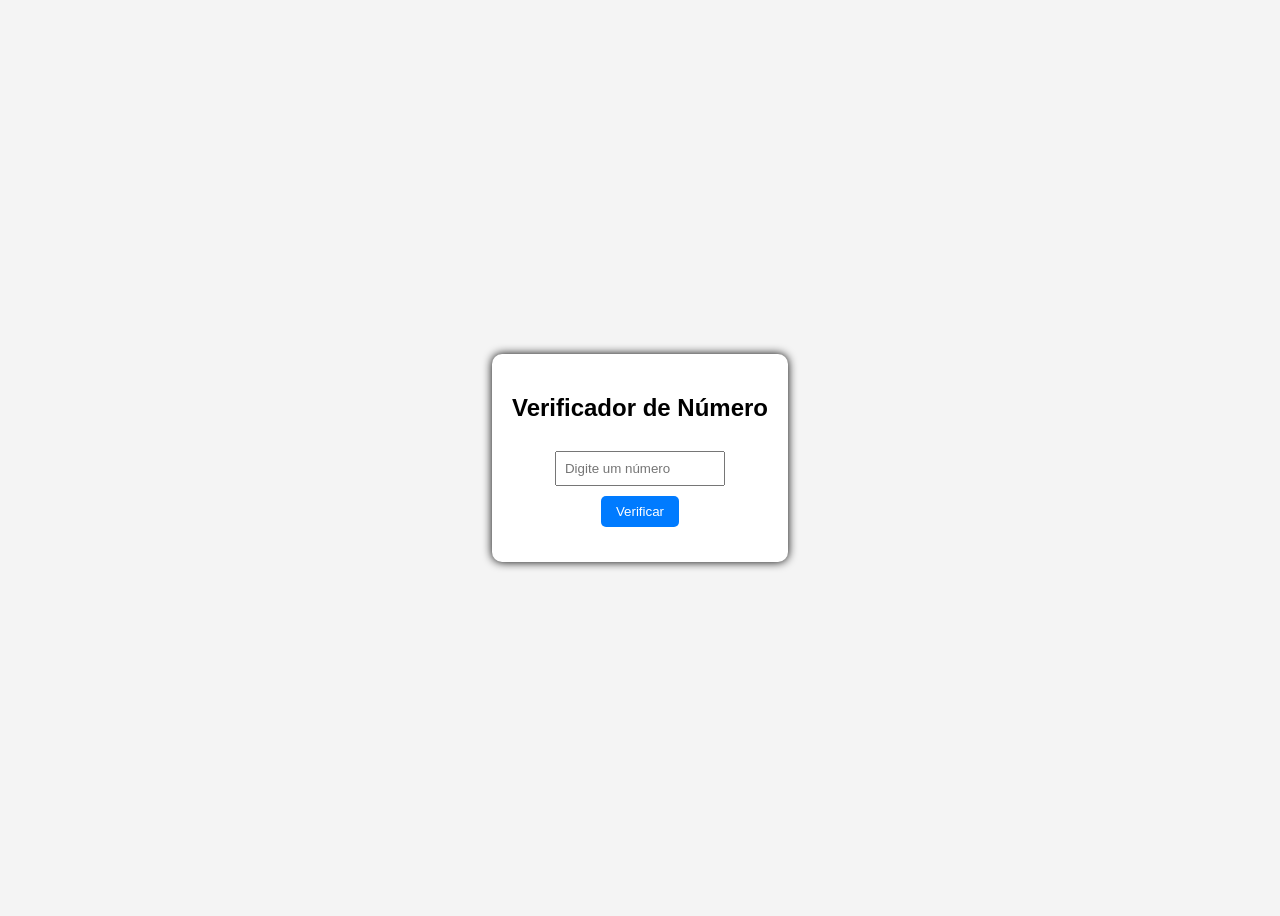
<file: 07-condicionalcomfront/index.html>
<!DOCTYPE html>
<html lang="pt-br">
<head>
    <meta charset="UTF-8">
    <meta name="viewport" content="width=device-width, initial-scale=1.0">
    <title>Exemplo if e else</title>
    <link rel="stylesheet" href="css/style.css">
</head>
<body>
    <div class="container">
        <h2>Verificador de Número</h2>
        <input type="number" id="numero" placeholder="Digite um número">
        <br>
        <button id="btnVerificar">Verificar</button>
        <div id="resultado"></div>
    </div>
    
    <script src="js/script.js"></script>
</body>
</html>
</file>
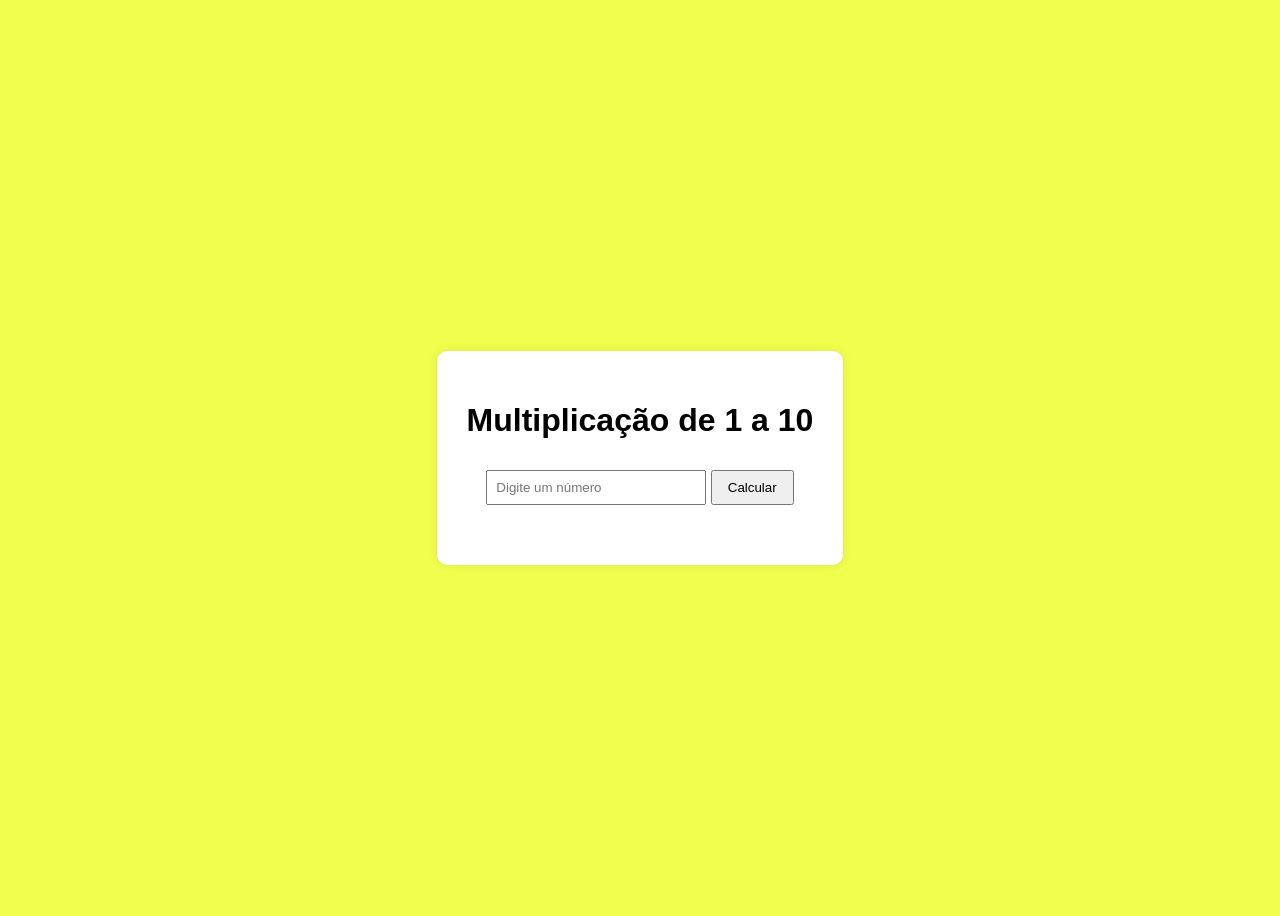
<file: 10-loopcomfrontend/index.html>
<!DOCTYPE html>
<html lang="en">
<head>
    <meta charset="UTF-8">
    <meta name="viewport" content="width=device-width, initial-scale=1.0">
    <title>Multiplicação de 1 a 10</title>
    <link rel="stylesheet" href="css/style.css">
</head>
<body>
    
    <div class="container">
        <h1>Multiplicação de 1 a 10</h1>

        <input type="number" id="numero" placeholder="Digite um número"/>
        <button onclick="calcular()">Calcular</button>

        <div id="resultado"></div>
    </div>

    <script src="js/script.js"></script>
</body>
</html>
</file>
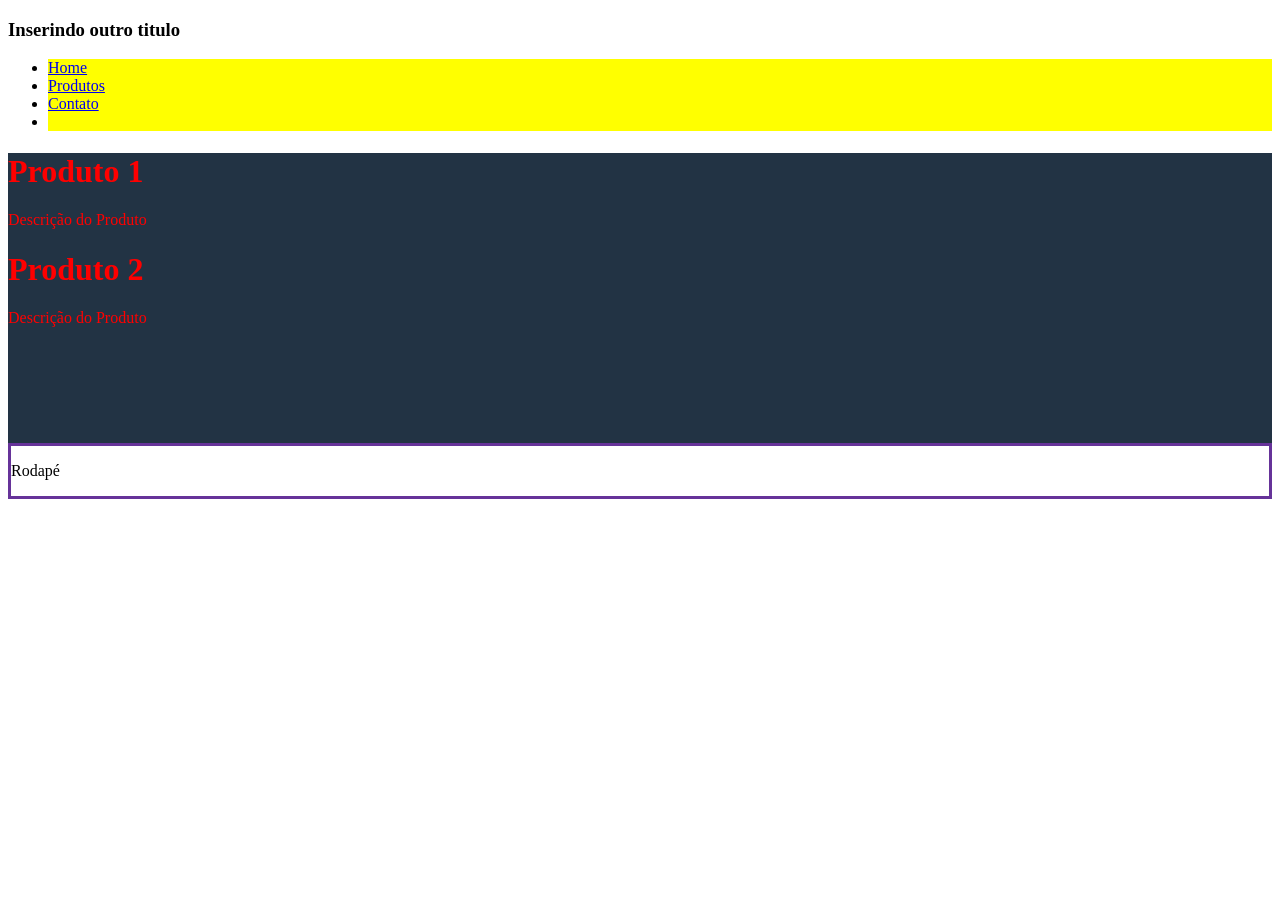
<file: 15-DOM/index.html>
<!DOCTYPE html>
<html lang="pt-br">
<head>
    <meta charset="UTF-8">
    <meta name="viewport" content="width=device-width, initial-scale=1.0">
    <title>DOM</title>
    <link rel="stylesheet" href="css/style.css">
</head>
<body>
    
    <header>
        <h1 id="titulo">Título</h1>
        <nav>
            <ul>
                <li><a href="#">Home</a></li>
                <li><a href="#">Produtos</a></li>
                <li><a href="#">Contato</a></li>
            </ul>
        </nav>
    </header>

    <main id="main-container">
        <div class="produtos">
            <h1>Produto 1</h1>
            <p>Descrição do Produto</p>
        </div>
        <div class="produtos">
            <h1>Produto 2</h1>
            <p>Descrição do Produto</p>
        </div>

    </main>

    <footer>
        <p>Rodapé</p>
    </footer>

    <script src="js/script.js"></script>
</body>
</html>
</file>
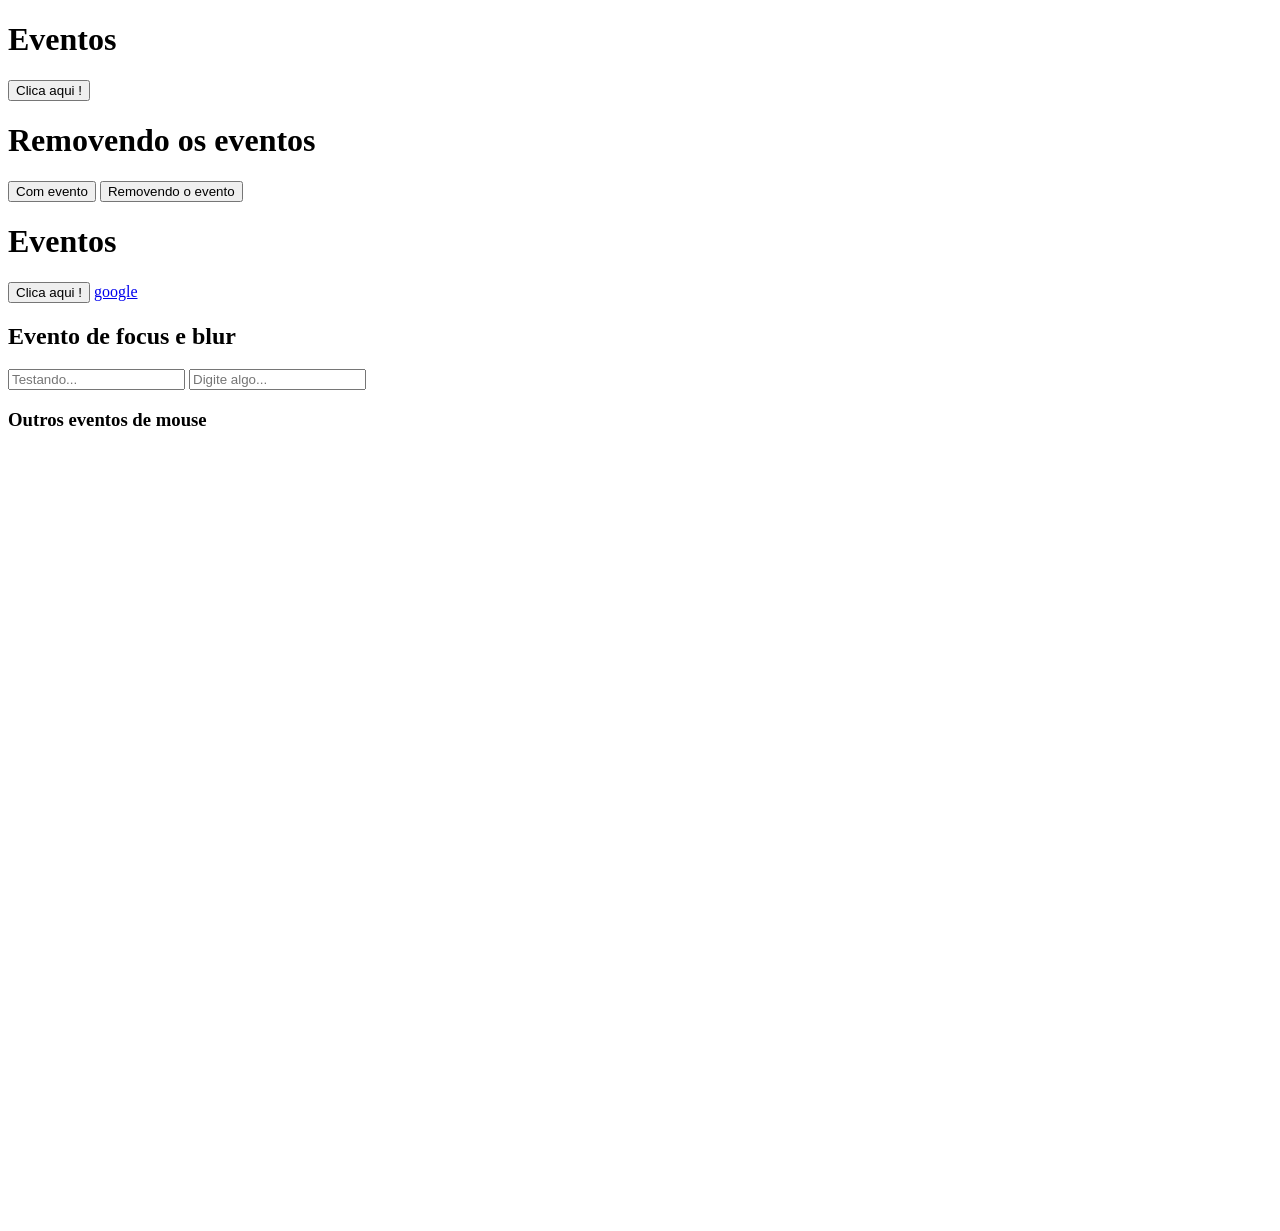
<file: 18-eventos/index.html>
<!DOCTYPE html>
<html lang="pt-br">
<head>
    <meta charset="UTF-8">
    <meta name="viewport" content="width=device-width, initial-scale=1.0">
    <title>Eventos</title>
    <link rel="stylesheet" href="css/style.css">
</head>
<body>
    <h1>Eventos</h1>
    <button id="meu-botao">Clica aqui !</button>

    <h1>Removendo os eventos</h1>
    <button id="com-evento">Com evento</button>
    <button id="remove-evento">Removendo o evento</button>

    <h1 id="meuTitulo">Eventos</h1>
    <button id="meunovo-botao">Clica aqui !</button>

    <a href="https://www.google.com.br">google</a>

    <h2>Evento de focus e blur</h2>
    <input type="text" id="meu-input" placeholder="Testando...">
    
    <input type="text" id="campo" placeholder="Digite algo...">

    <h3 id="mouse">Outros eventos de mouse</h3>

    <script src="js/script.js"></script>
</body>
</html>
</file>
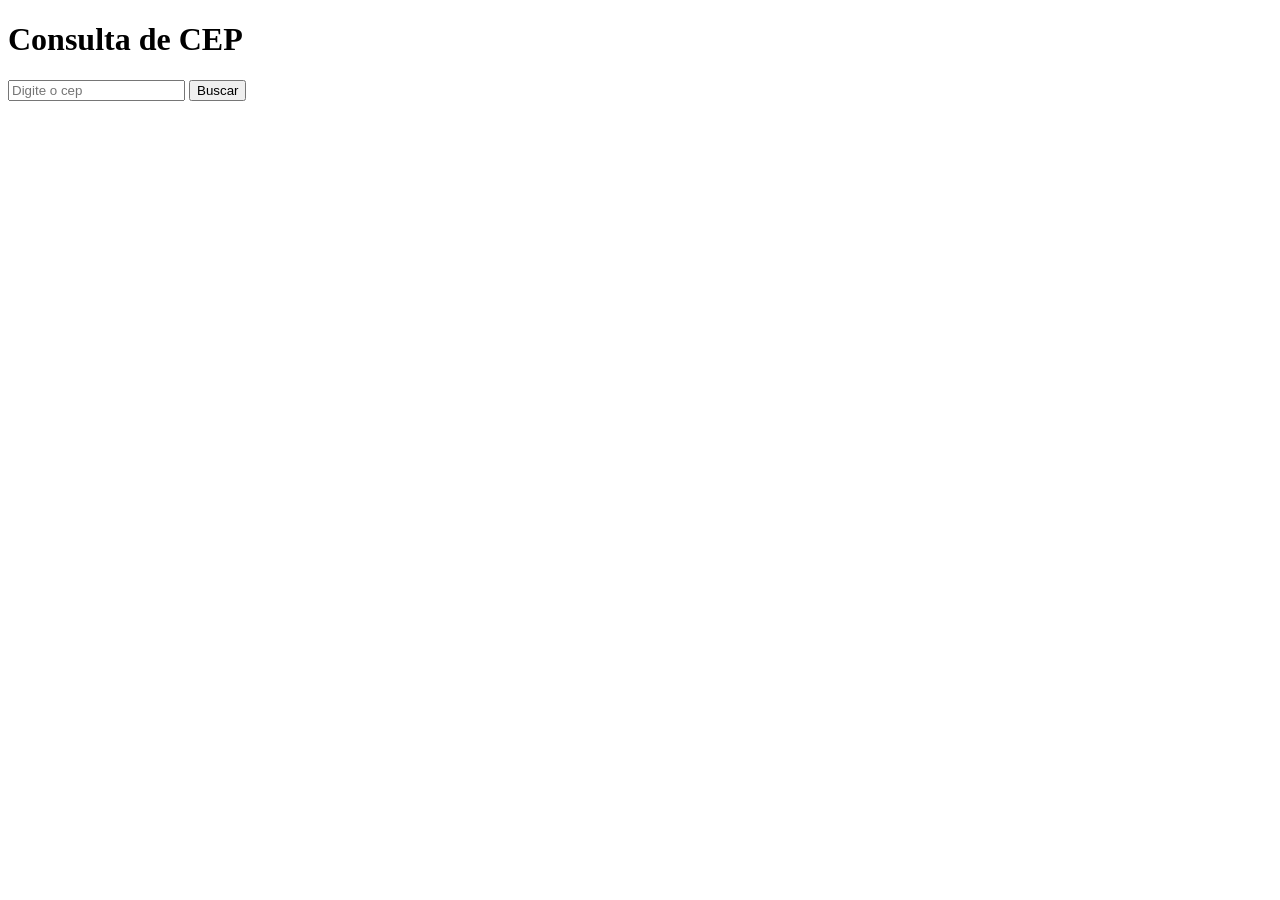
<file: 20-APICEP/index.html>
<!DOCTYPE html>
<html lang="pt-br">
<head>
    <meta charset="UTF-8">
    <meta name="viewport" content="width=device-width, initial-scale=1.0">
    <title>Consulta da CEP</title>
</head>
<body>
    <h1>Consulta de CEP</h1>
    <input type="text" id="cep" placeholder="Digite o cep">
    <button id="buscar">Buscar</button>

    <div id="resultado"></div>
    <script src="js/script.js"></script>
</body>
</html>
</file>
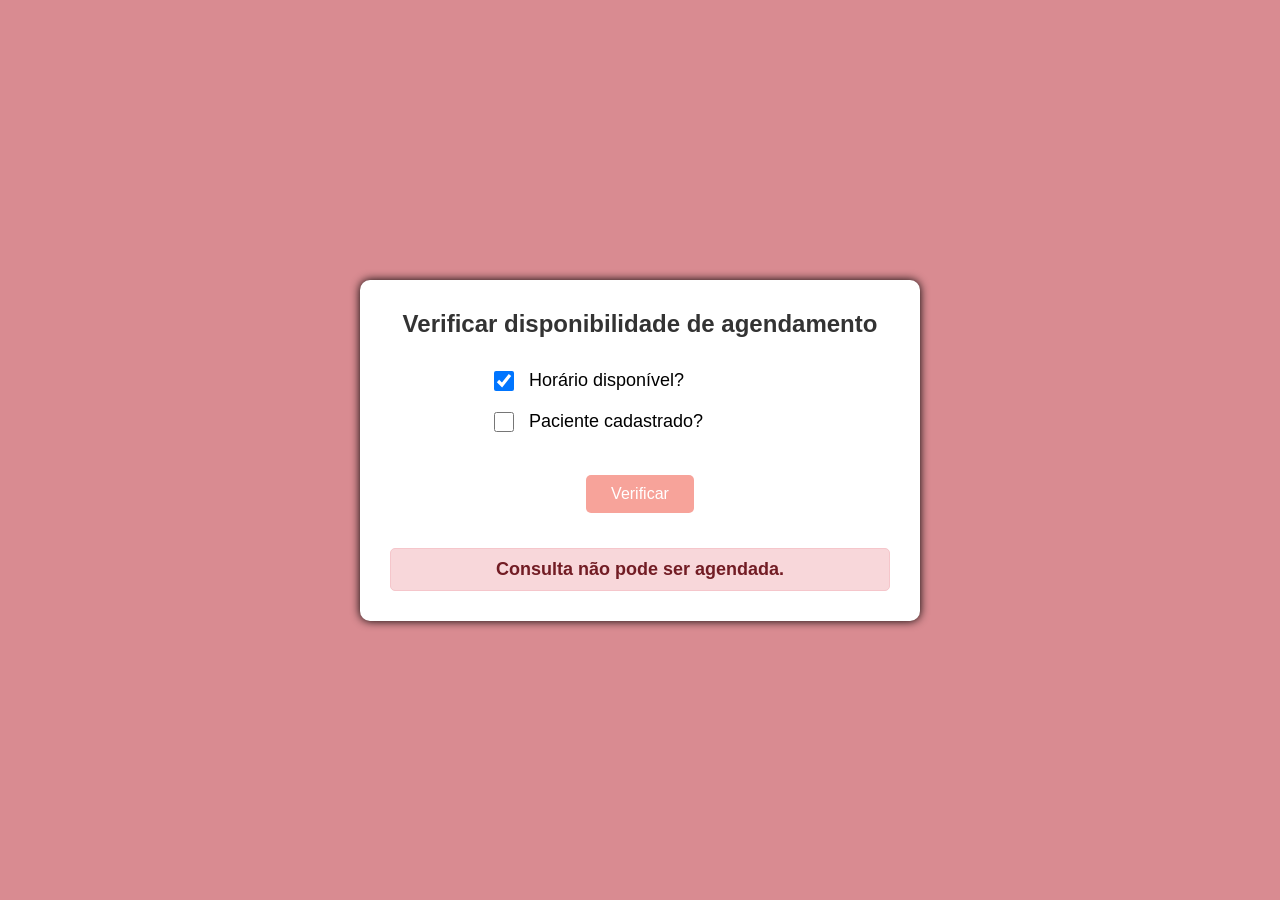
<file: maratona-03/index.html>
<!DOCTYPE html>
<html lang="pt-BR">
<head>
    <meta charset="UTF-8">
    <meta name="viewport" content="width=device-width, initial-scale=1.0">
    <title>Agendamento Psicólogo (horário)</title>
    <link rel="stylesheet" href="css/style.css">
</head>
<body>
    <div class="container">
        <h1>Verificar disponibilidade de agendamento</h1>
       
        <div class="checkbox-group">
            <label>
                <input type="checkbox" id="chkHorario" checked> Horário disponível?
            </label>
            <label>
                <input type="checkbox" id="chkCadastro"> Paciente cadastrado?
            </label>
        </div>
 
        <button id="btnVerificar">Verificar</button>
        <div id="resultado"></div>
    </div>
 
    <script src="js/script.js"></script>
</body>
</html>
</file>
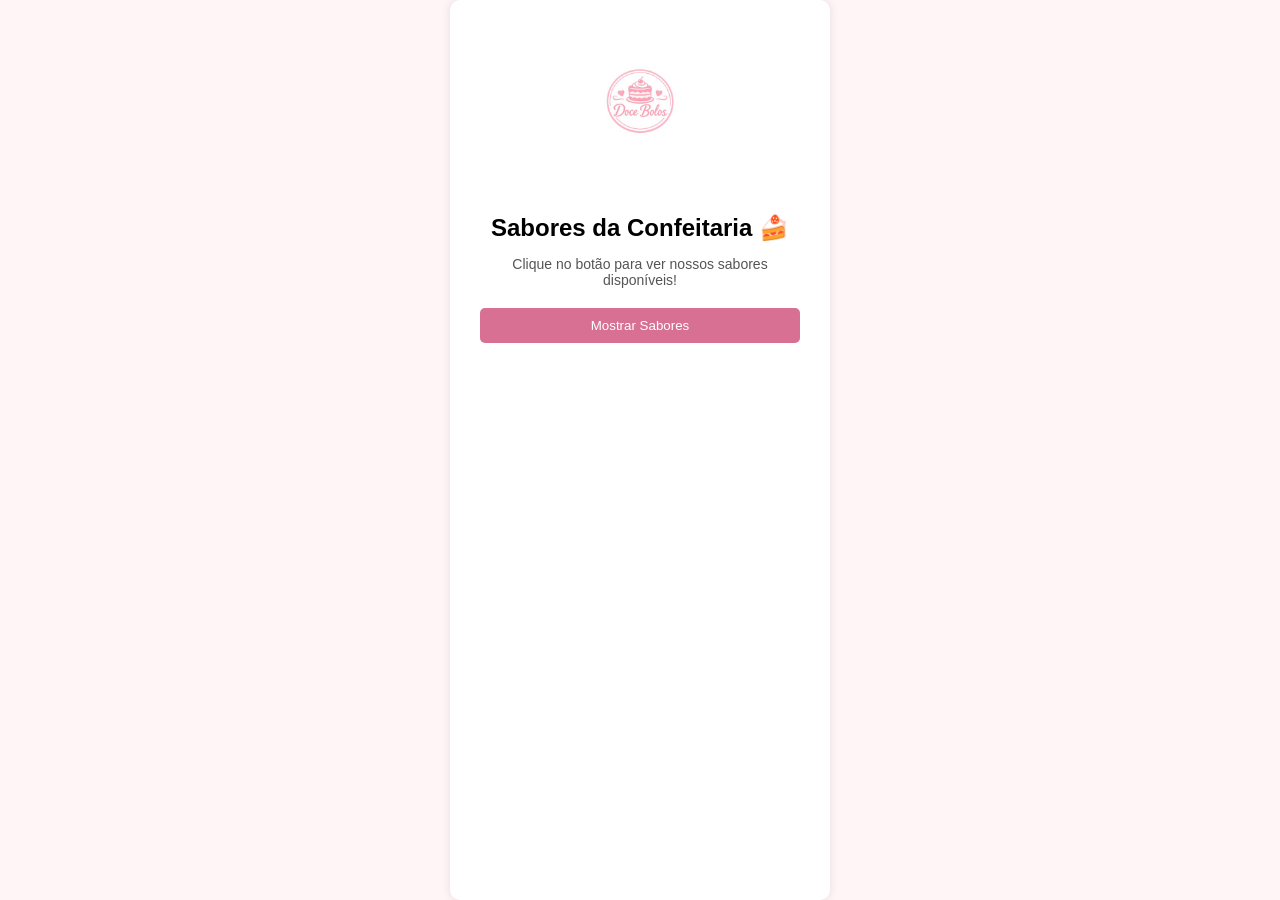
<file: maratona-06/index.html>
<!DOCTYPE html>
<html lang="pt-br">

<head>
    <meta charset="UTF-8">
    <meta name="viewport" content="width=device-width, initial-scale=1.0">
    <title>Document</title>
    <link rel="stylesheet" href="css/styles.css">
</head>

<body>
    <div class="container">
        <img src="./img/Designer (1).jpeg" alt="logo da Confeitaria" class="logo">

        <h2>Sabores da Confeitaria 🍰</h2>
        <p id="mensagem">Clique no botão para ver nossos sabores disponíveis!</p>

        <button onclick="mostrarSabores()">Mostrar Sabores</button>

        <div id="sabores" style="display:none;" class="sabores">

            <div class="sabor">
                <img src="img/valentina-2.png">
                <p>🍫 Chocolate</p>
            </div>

            <div class="sabor">
                <img src="img/Fatia-Leite-Ninho-Morango.png">
                <p>🍓 Morango</p>
            </div>

            <div class="sabor">
                <img src="img/ouro-branco-2.png">
                <p>🍦 Baunilha</p>
            </div>

            <div class="sabor">
                <img src="img/bolo-red-velvet-blue-note-pedro-de-artagao.webp">
                <p>🍰 Red Velvet</p>
            </div>

        </div>
    </div>


    <script src="js/script.js"></script>
</body>

</html>
</file>
<file: 07-condicionalcomfront/css/style.css>
body {
    font-family: Arial, sans-serif;
    background-color: #f4f4f4;
    display: flex;
    justify-content: center;
    align-items: center;
    height: 100vh;
}

.container {
    background: white;
    padding: 20px;
    border-radius: 10px;
    box-shadow: 0 0 10px rgba(0, 0, 0, 1);
    text-align: center;
}

input {
    padding: 8px;
    width: 150px;
    margin: 10px 0;
}

button {
    padding: 8px 15px;
    border: none;
    background-color: #007bff;
    color: white;
    border-radius: 5px;
    cursor: pointer;
}

button:hover {
    background-color: #0056b3;
}

#resultado {
    margin-top: 15px;
    font-weight: bold;
}
</file>
<file: 10-loopcomfrontend/css/style.css>
body{
    font-family: Arial, sans-serif;
    background-color: #f0ff4d;
    display: flex;
    justify-content: center;
    align-items: center;
    height: 100vh;
}

.container{
    background: white;
    padding: 30px;
    border-radius: 10px;
    box-shadow: 0 0 10px rgba(0,0,0,0.1);
    text-align: center;
}

input{
    padding: 8px;
    margin: 10px 0;
    width: 200px;
}

button{
    padding: 8px 15px;
    cursor: pointer;
}

#resultado{
    margin-top: 20px;
    font-weight: bold;
    font-size: 25px;
}
</file>
<file: 15-DOM/css/style.css>
footer{
    border: 3px solid rebeccapurple;
}
</file>
<file: 18-eventos/css/style.css>
body {
    margin-bottom: 800px;
}
</file>
<file: maratona-03/css/style.css>
body {
    font-family: Arial, sans-serif;
    background-color: #D98B91;
    display: flex;
    justify-content: center;
    align-items: center;
    height: 100vh;
    margin: 0;
}
 
.container {
    background: white;
    padding: 30px;
    border-radius: 10px;
    box-shadow: 0 0 10px rgba(0, 0, 0, 1);
    text-align: center;
    width: 500px;
}
 
h1 {
    font-size: 24px;
    margin-top: 0;
    margin-bottom: 30px;
    color: #333;
}
 
.checkbox-group {
    display: flex;
    flex-direction: column;
    align-items: flex-start;
    gap: 15px;
    margin: 30px 0 40px 100px; 
}
 
.checkbox-group label {
    font-size: 18px;
    cursor: pointer;
}
 
.checkbox-group input[type="checkbox"] {
    width: 20px;
    height: 20px;
    margin-right: 10px;
    vertical-align: middle;
}
 
button {
    padding: 10px 25px;
    border: none;
    background-color: rgb(247, 163, 154);
    color: white;
    font-size: 16px;
    border-radius: 5px;
    cursor: pointer;
    transition: background-color 0.3s;
    margin-bottom: 20px;
}
 
button:hover {
    background-color: cornflowerblue;
}
 
#resultado {
    margin-top: 15px;
    font-weight: bold;
    font-size: 18px;
    padding: 10px;
    border-radius: 5px;
}
</file>
<file: maratona-06/css/styles.css>
body {
    font-family: Arial, sans-serif;
    background-color: #fff5f7;
    display: flex;
    justify-content: center;
    height: 100vh;
    margin: 0;
}

.container {
    background-color: white;
    padding: 30px;
    border-radius: 10px;
    width: 320px;
    text-align: center;
    box-shadow: 0 0 10px rgba(0, 0, 0, 0.1);
}

.logo {
    width: 150px;
    margin-bottom: 10px;
}

h2 {
    margin-bottom: 10px;
}

#mensagem {
    font-size: 14px;
    color: #555;
    margin-bottom: 20px;
}

button {
    background-color: #d87093;
    color: white;
    border: none;
    padding: 10px;
    width: 100%;
    border-radius: 5px;
    cursor: pointer;
    transition: 0.3s;
}

button:hover {
    background-color: #c25c7d;
}

ul {
    margin-top: 20px;
    padding: 0;
    list-style: none;
    display: grid;
    grid-template-columns: repeat(2, 1fr);
    gap: 10px;
}

li {
    background-color: #ffe4ec;
    margin: 5px 0;
    padding: 8px;
    border-radius: 5px;
}

.sabores{
    display: grid;
    grid-template-columns: 1fr 1fr;
    gap: 15px;
    margin-top: 20px;
}
 
.sabor{
    background-color: #ffe5ea;
    padding: 10px;
    border-radius: 10px;
    text-align: center;
}
 
.sabor img{
    width: 60px;
    height: 60px;
}
</file>
